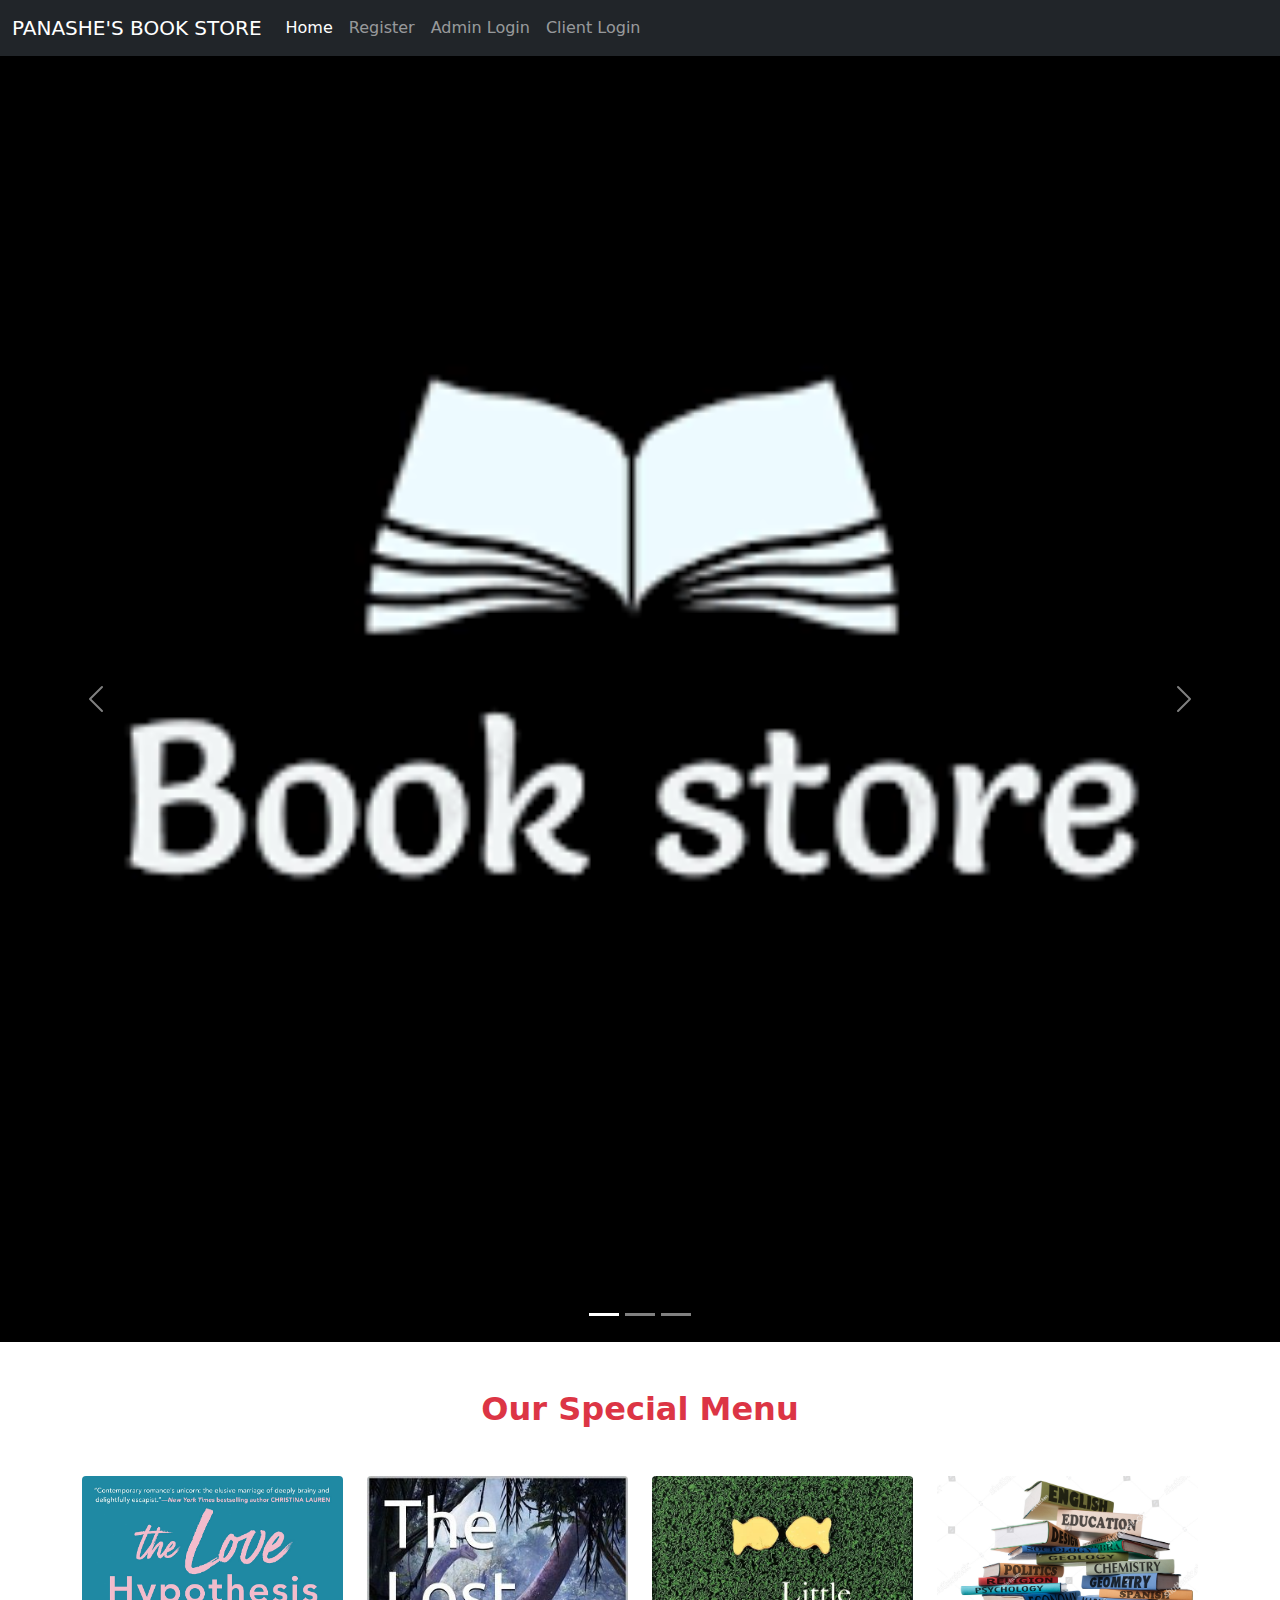
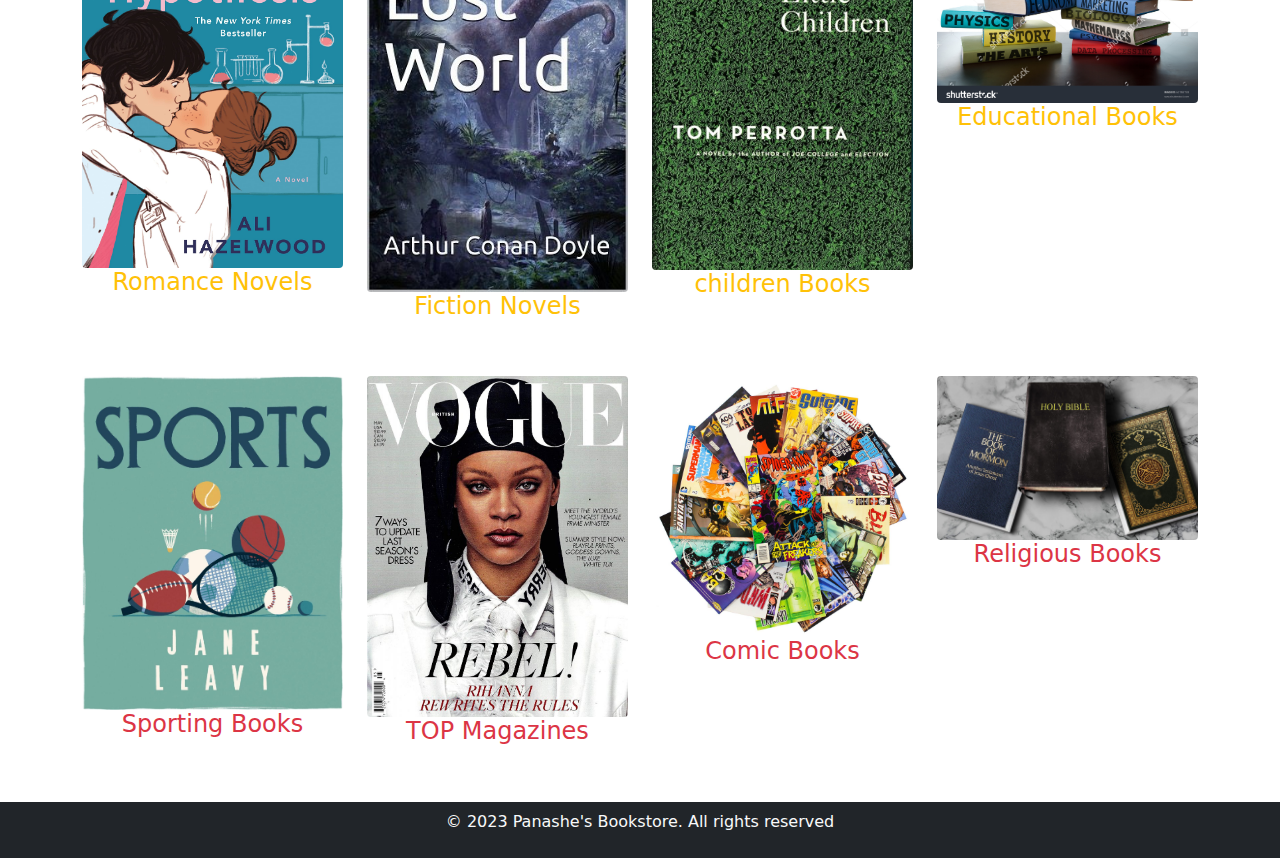
<file: book_shop/index.html>
<html>
    <link href="includes/bootstrap.min.css" type="text/css" rel="stylesheet">
    <script src="includes/bootstrap.min.js">
        </script>
        <script src="includes/jquery.js">  
        </script>

  <!--navigation-->
  <nav class="navbar navbar-expand-lg navbar-dark bg-dark">
    <div class="container-fluid">
      <a class="navbar-brand" href="#">PANASHE'S BOOK STORE</a>
      <button class="navbar-toggler" type="button" data-bs-toggle="collapse" data-bs-target="#navbarNavAltMarkup" aria-controls="navbarNavAltMarkup" aria-expanded="false" aria-label="Toggle navigation">
        <span class="navbar-toggler-icon"></span>
      </button>
      <div class="collapse navbar-collapse" id="navbarNavAltMarkup">
        <div class="navbar-nav">
          <a class="nav-link active" aria-current="page" href="#">Home</a>
          <a class="nav-link" href="backend/clientregistration.html">Register</a>
          <a class="nav-link" href="backend/adminlogin.html">Admin Login</a>
          <a class="nav-link" href="backend/clientlogin.html" tabindex="-1" aria-disabled="false">Client Login</a>
        </div>
      </div>
    </div>
  </nav>
  <!--end of navigation-->
  <!--carousel-->
  <div id="carouselExampleIndicators" class="carousel slide" data-bs-ride="carousel">
    <div class="carousel-indicators">
      <button type="button" data-bs-target="#carouselExampleIndicators" data-bs-slide-to="0" class="active" aria-current="true" aria-label="Slide 1"></button>
      <button type="button" data-bs-target="#carouselExampleIndicators" data-bs-slide-to="1" aria-label="Slide 2"></button>
      <button type="button" data-bs-target="#carouselExampleIndicators" data-bs-slide-to="2" aria-label="Slide 3"></button>
    </div>
    <div class="carousel-inner">
      <div class="carousel-item active">
        <img src="img/home_pic4.png" class="d-block w-100" alt="...">
      </div>
      <div class="carousel-item">
        <img src="img/home_pic2.jpg" class="d-block w-100" alt="...">
      </div>
      <div class="carousel-item">
        <img src="img/home_pic3.jpg" class="d-block w-100" alt="...">
      </div>
    </div>
    <button class="carousel-control-prev" type="button" data-bs-target="#carouselExampleIndicators" data-bs-slide="prev">
      <span class="carousel-control-prev-icon" aria-hidden="true"></span>
      <span class="visually-hidden">Previous</span>
    </button>
    <button class="carousel-control-next" type="button" data-bs-target="#carouselExampleIndicators" data-bs-slide="next">
      <span class="carousel-control-next-icon" aria-hidden="true"></span>
      <span class="visually-hidden">Next</span>
    </button>
  </div>
  <!--products and services-->
  <div class="container">
    <h2 class="text-center text-danger fw-bold mt-5 mb-5">Our Special Menu</h2>
    <div class="row">
        <div class="col-lg-3">
<img src="img/romance.jpg" class="rounded img-fluid">
<h4 class="text-warning text-center">Romance Novels</h4>
        </div><!--column end-->
        <div class="col-lg-3">
            <img src="img/Fiction.jfif" class="rounded img-fluid">
            <h4 class="text-warning text-center">Fiction Novels</h4>
        </div><!--column end-->
        <div class="col-lg-3">
            <img src="img/children.jpg" class="rounded img-fluid">
            <h4 class="text-warning text-center">children Books</h4>
        </div><!--column end-->
        <div class="col-lg-3">
            <img src="img/education.jpg" class="rounded img-fluid">
            <h4 class="text-warning text-center"> Educational Books</h4>
        </div><!--column end-->
    </div><!--endof row-->

    <div class="row mt-5 mb-5">
        <div class="col-lg-3">
<img src="img/sports.jpg" class="rounded img-fluid">
<h4 class="text-danger text-center">Sporting Books</h4>
        </div><!--column end-->
        <div class="col-lg-3">
            <img src="img/magazine.jpg" class="rounded img-fluid">
            <h4 class="text-danger text-center">TOP Magazines</h4>
        </div><!--column end-->
        <div class="col-lg-3">
            <img src="img/comic.jpg" class="rounded img-fluid">
            <h4 class="text-danger text-center">Comic Books</h4>
        </div><!--column end-->
        <div class="col-lg-3">
            <img src="img/religion.jpg" class="rounded img-fluid">
            <h4 class="text-danger text-center">Religious Books</h4>
        </div><!--column end-->
    </div><!--endof row-->
  </div><!--endof container-->
  <footer class="bg-dark p-2">
    <p class="text-center text-light">&copy; 2023 Panashe's Bookstore. All rights reserved</p>
  </footer>
    <script>
        $(document).ready(function(){
//lert("Hello World");
        });
    </script>
</html>
</file>
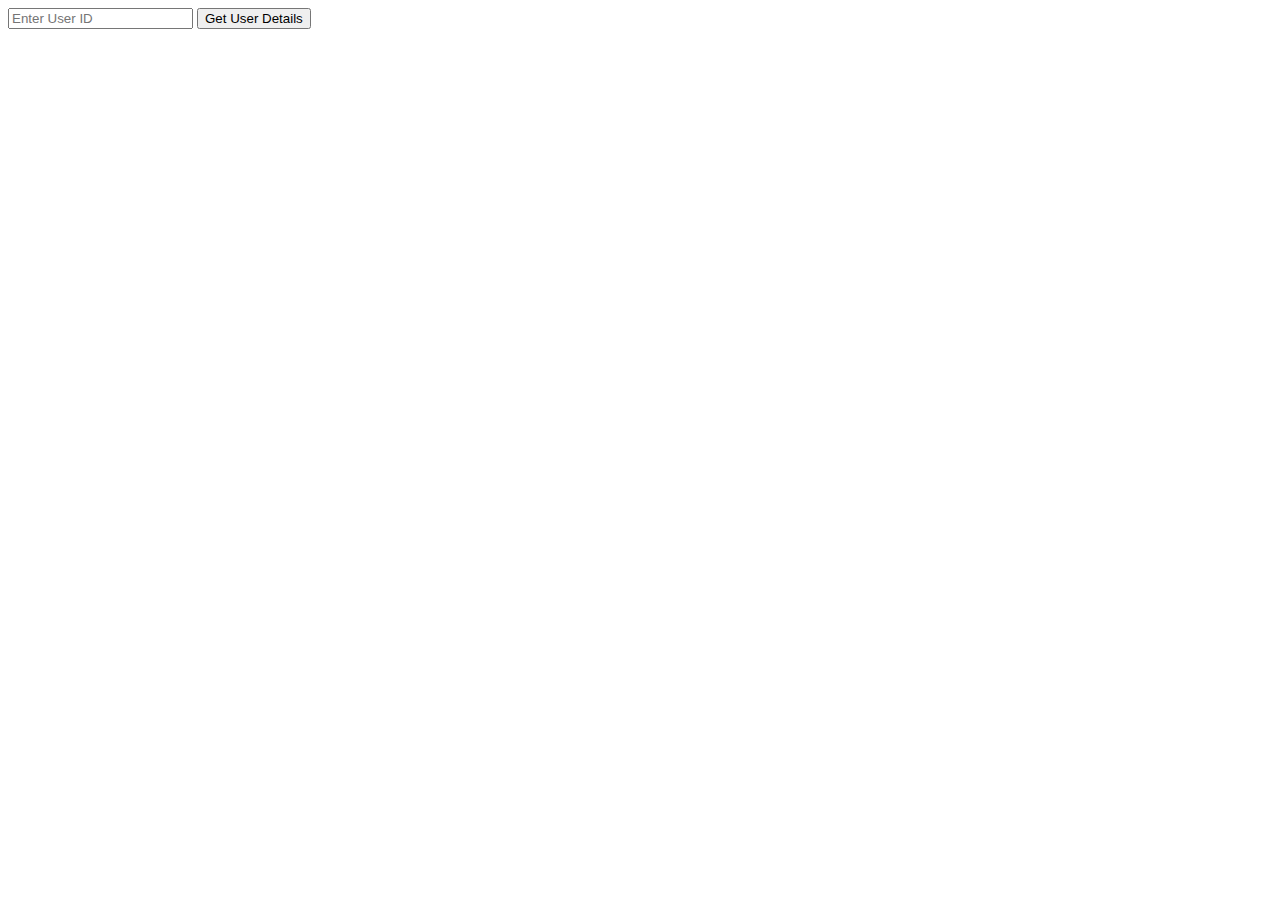
<file: XML project/index.html>
<!DOCTYPE html>
<html>
<head>
  <title>Get User Details</title>
</head>
<body>
  <input type="text" id="userID" placeholder="Enter User ID">
  <button onclick="getUserDetails()">Get User Details</button>
  <div id="userDetails"></div>

  <script>
    function getUserDetails() {
      const userID = document.getElementById('userID').value;

      // Create an AJAX request to fetch the XML file
      const xhr = new XMLHttpRequest();
      xhr.open('GET', 'users.xml');
      xhr.responseType = 'document';
      xhr.onload = function() {
        if (xhr.status === 200) {
          const xmlDoc = xhr.responseXML;
          const user = findUser(xmlDoc, userID);
          if (user) {
            displayUserDetails(user);
          } else {
            alert('User not found');
          }
        } else {
          alert('Error loading XML file');
        }
      };
      xhr.send();
    }

    function findUser(xmlDoc, userID) {
      const users = xmlDoc.getElementsByTagName('user');
      for (let i = 0; i < users.length; i++) {
        const user = users[i];
        if (user.getAttribute('id') === userID) {
          return user;
        }
      }
      return null;
    }

    function displayUserDetails(user) {
      const userDetails = document.getElementById('userDetails');
      userDetails.innerHTML = `
        <p>Name: ${user.getElementsByTagName('name')[0].textContent}</p>
        <p>Email: ${user.getElementsByTagName('email')[0].textContent}</p>
        <p>Age: ${user.getElementsByTagName('age')[0].textContent}</p>
      `;
    }
  </script>
</body>
</html>
</file>
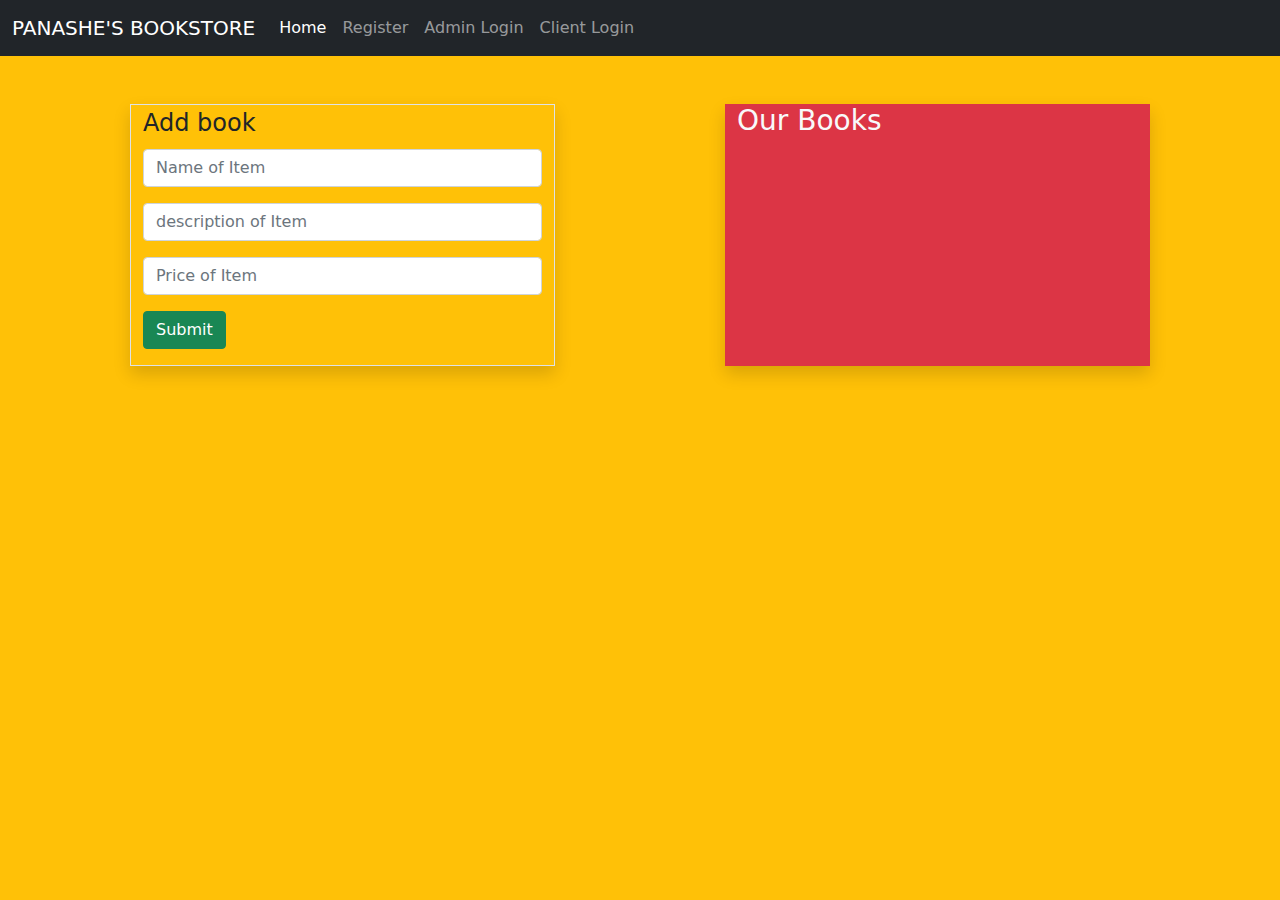
<file: book_shop/backend/admin.html>
<html>
    <link href="../includes/bootstrap.min.css" type="text/css" rel="stylesheet">
    <script src="../includes/bootstrap.min.js">
        </script>
        <script src="../includes/jquery.js">  
        </script>
<body class="bg-warning">
    <!--navigation-->
  <nav class="navbar navbar-expand-lg navbar-dark bg-dark">
    <div class="container-fluid">
      <a class="navbar-brand" href="#">PANASHE'S BOOKSTORE</a>
      <button class="navbar-toggler" type="button" data-bs-toggle="collapse" data-bs-target="#navbarNavAltMarkup" aria-controls="navbarNavAltMarkup" aria-expanded="false" aria-label="Toggle navigation">
        <span class="navbar-toggler-icon"></span>
      </button>
      <div class="collapse navbar-collapse" id="navbarNavAltMarkup">
        <div class="navbar-nav">
          <a class="nav-link active" aria-current="page" href="#">Home</a>
          <a class="nav-link" href="clientregistration.html">Register</a>
          <a class="nav-link" href="adminlogin.html">Admin Login</a>
          <a class="nav-link" href="clientlogin.html" tabindex="-1" aria-disabled="false">Client Login</a>
        </div>
      </div>
    </div>
  </nav>
  <!--end of navigation-->
<div class="container">
    <div class="row justify-content-between m-5">
        <div class="col-md-5 border shadow">
           <form>
          <legend>Add book</legend>
          <input 
          type="text"
          class="form-control mt-3 mb-3"
          placeholder="Name of Item"
          id="name"
          >
          <input 
          type="text"
          class="form-control mt-3 mb-3"
          placeholder="description of Item"
          id="description"
          >
          <input 
          type="number"
          class="form-control mt-3 mb-3"
          placeholder="Price of Item"
          id="price"
          >
          <button class="btn btn-success"id="add">Submit</button>
           </form>
        </div>
        <div class="col-md-5 shadow bg-danger">
            <h3 class="text-light fw-light">Our Books </h3>
            <div id="menu" class='p-3'>

            </div>
        </div>
    </div>
</div>
    <script>
        $(document).ready(function(){ 
          //utility variables
          let menu_items = [];
          let display_menu = JSON.parse(localStorage.getItem('menu_items'));
            //loop
          for(item of display_menu){
            $("#menu").append(`
            <hr>
            <div class='card inf-card p-2'>
              <p class='lead'> Name : ${item.name}</p>
              <p  class='lead'> Description : ${item.description}</p>
              <p class='lead'> Price : ${item.price}</p>
              </div>
            `);

          }
         $('#add').on('click',function(){


            event.preventDefault();//stop browser refreshing
            let name = $('#name').val();//inpu
             let description = $('#description').val(); 
             let price = $('#price').val(); 
            //send to db 
            let menu = {
              name:name,
              description:description,
              price:price
            };
            if(localStorage.getItem('menu_items')){
              menu_items = JSON.parse(localStorage.getItem('menu_items'));
              //append
              menu_items.push(menu);
              //to storage 
              localStorage.setItem('menu_items', JSON.stringify(menu_items));
                  
            }else{
              menu_items.push(menu);
              localStorage.setItem('menu_items', JSON.stringify(menu_items));
            }
            


//localStorage.setItem('menu_items', JSON.stringify(arr));

            //localStorage.setItem('item_name',name);
            //localStorage.setItem('item_description',description);
            //localStorage.setItem('item_price',price);
        
            
         });

        });
    </script>
</body>
  
</html>
</file>
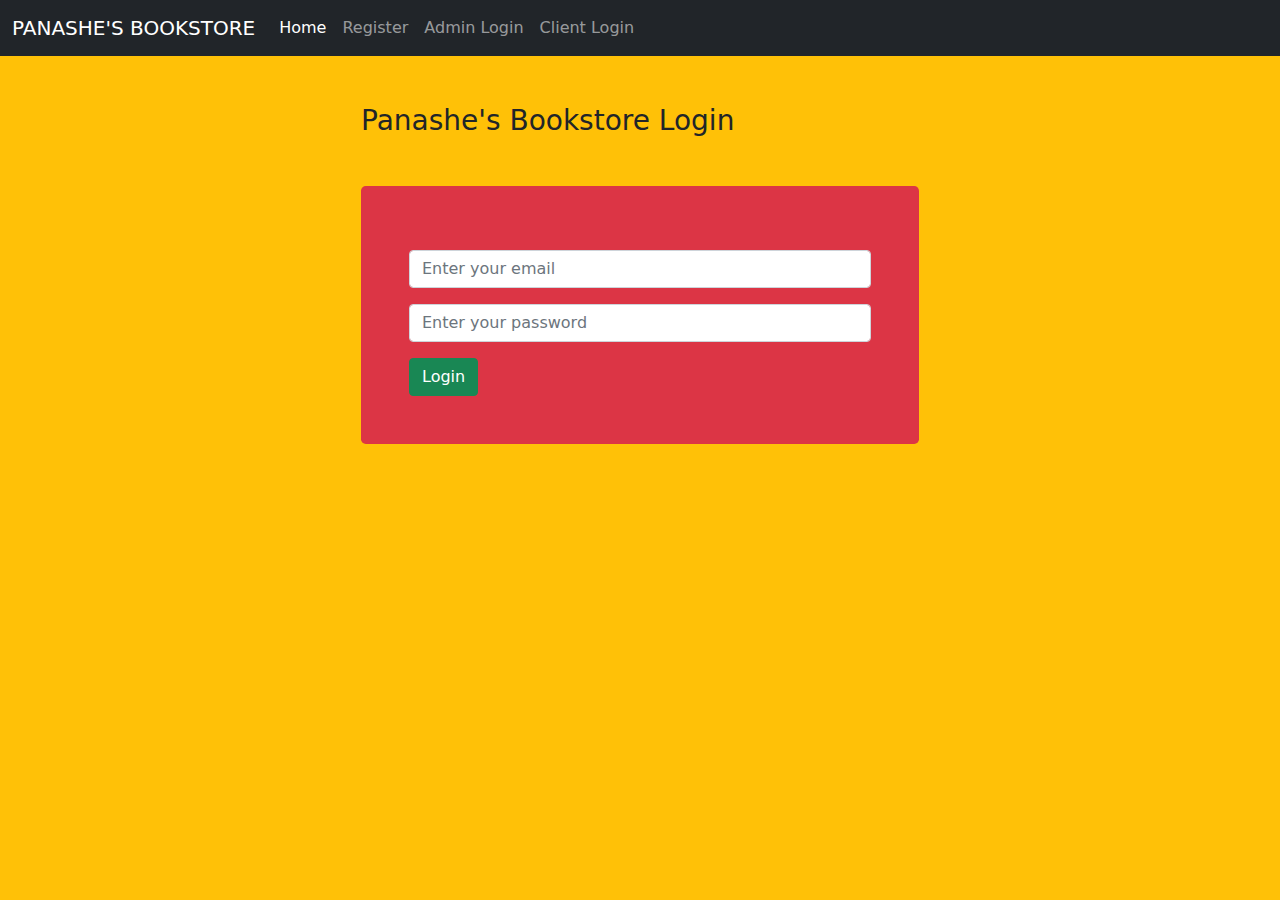
<file: book_shop/backend/adminlogin.html>
<html>
    <link href="../includes/bootstrap.min.css" type="text/css" rel="stylesheet">
    <script src="../includes/bootstrap.min.js">
        </script>
        <script src="../includes/jquery.js">  
        </script>
<body class="bg-warning">
  <!--navigation-->
  <nav class="navbar navbar-expand-lg navbar-dark bg-dark">
    <div class="container-fluid">
      <a class="navbar-brand" href="#">PANASHE'S BOOKSTORE</a>
      <button class="navbar-toggler" type="button" data-bs-toggle="collapse" data-bs-target="#navbarNavAltMarkup" aria-controls="navbarNavAltMarkup" aria-expanded="false" aria-label="Toggle navigation">
        <span class="navbar-toggler-icon"></span>
      </button>
      <div class="collapse navbar-collapse" id="navbarNavAltMarkup">
        <div class="navbar-nav">
          <a class="nav-link active" aria-current="page" href="#">Home</a>
          <a class="nav-link" href="clientregistration.html">Register</a>
          <a class="nav-link" href="adminlogin.html">Admin Login</a>
          <a class="nav-link" href="clientlogin.html" tabindex="-1" aria-disabled="false">Client Login</a>
        </div>
      </div>
    </div>
  </nav>
  <!--end of navigation-->
  <div class="container">
    <h3 class="pt-5 fw-light w-50 mx-auto">Panashe's Bookstore Login</h3>
    <form class="w-50 mx-auto mt-5 bg-danger p-5 rounded-3">
        <p class="text-white"id="feedback"></p>
        <input 
        class="form-control mt-3 mb-3" 
        type="email"
        placeholder="Enter your email"
        id="email"
        >
        <input 
        class="form-control mt-3 mb-3" 
        type="password"
        placeholder="Enter your password"
        id="password"
        >
        <button class="btn btn-success"id="client_login">Login</button>
    </form>
  </div>
    <script>
        $(document).ready(function(){
         $('#client_login').on('click',function(){
            event.preventDefault();//stop browser refreshing
            let password = $('#password').val();//inpu
             let email = $('#email').val(); 
            let storedEmail =  localStorage.getItem("admin_email",email);
             let storedPassword = localStorage.getItem("admin_password",password);
             if(storedEmail==email && storedPassword==password){
              $('#feedback').text(`Your login was successfull`);
              //next page 
              location.href = "admin.html";

             }
             else{
              $('#feedback').html(`<span class='text-light'>Your login was not successfull</span>`);
             }
            
         });

        });
    </script>
</body>
  
</html>
</file>
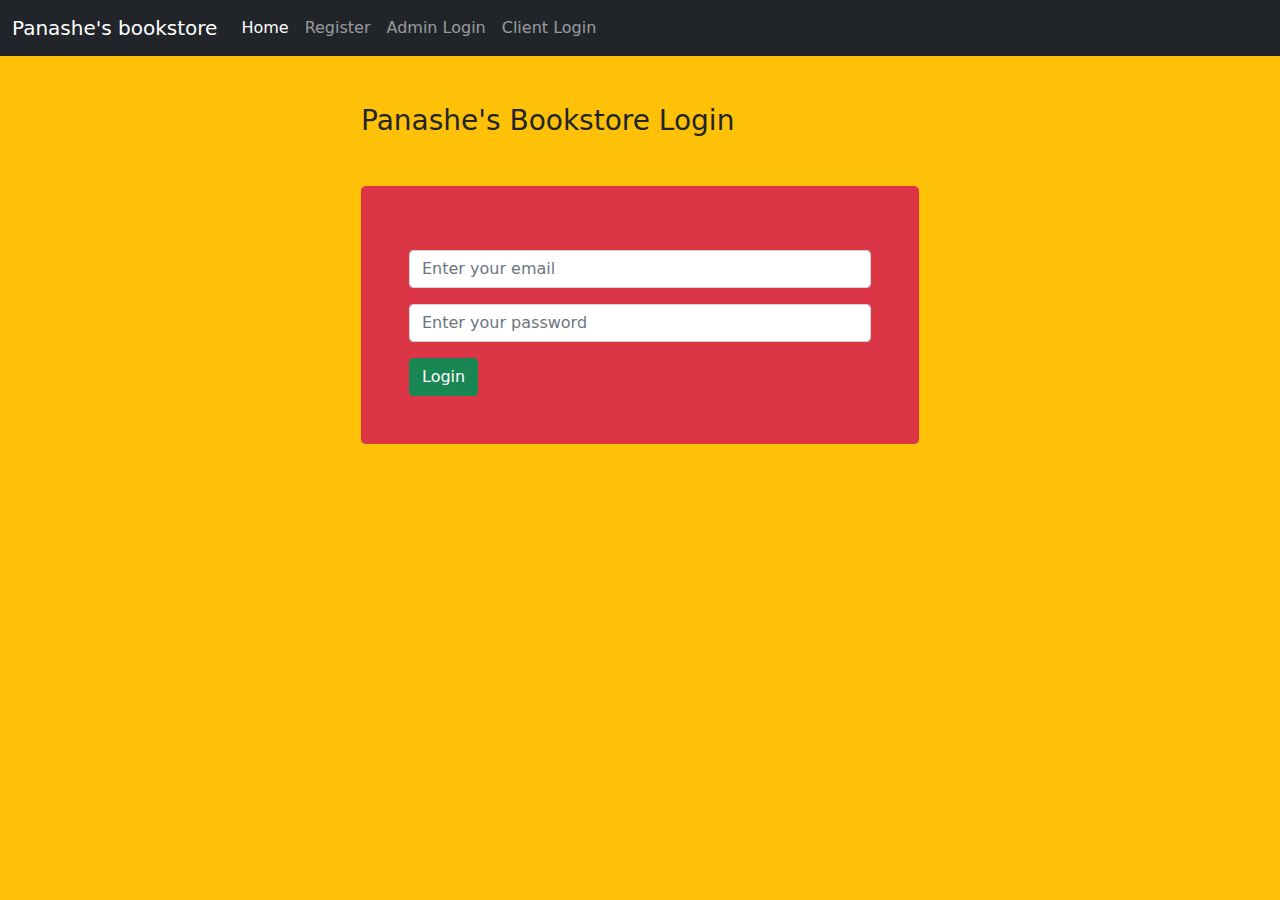
<file: book_shop/backend/clientlogin.html>
<html>
    <link href="../includes/bootstrap.min.css" type="text/css" rel="stylesheet">
    <script src="../includes/bootstrap.min.js">
        </script>
        <script src="../includes/jquery.js">  
        </script>
<body class="bg-warning">
  <!--navigation-->
  <nav class="navbar navbar-expand-lg navbar-dark bg-dark">
    <div class="container-fluid">
      <a class="navbar-brand" href="#">Panashe's bookstore</a>
      <button class="navbar-toggler" type="button" data-bs-toggle="collapse" data-bs-target="#navbarNavAltMarkup" aria-controls="navbarNavAltMarkup" aria-expanded="false" aria-label="Toggle navigation">
        <span class="navbar-toggler-icon"></span>
      </button>
      <div class="collapse navbar-collapse" id="navbarNavAltMarkup">
        <div class="navbar-nav">
          <a class="nav-link active" aria-current="page" href="#">Home</a>
          <a class="nav-link" href="clientregistration.html">Register</a>
          <a class="nav-link" href="adminlogin.html">Admin Login</a>
          <a class="nav-link" href="clientlogin.html" tabindex="-1" aria-disabled="false">Client Login</a>
        </div>
      </div>
    </div>
  </nav>
  <!--end of navigation-->
  <div class="container">
    <h3 class="pt-5 fw-light w-50 mx-auto">Panashe's Bookstore Login</h3>
    <form class="w-50 mx-auto mt-5 bg-danger p-5 rounded-3">
        <p class="text-white"id="feedback"></p>
        <input 
        class="form-control mt-3 mb-3" 
        type="email"
        placeholder="Enter your email"
        id="email"
        >
        <input 
        class="form-control mt-3 mb-3" 
        type="password"
        placeholder="Enter your password"
        id="password"
        >
        <button class="btn btn-success"id="client_login">Login</button>
    </form>
  </div>
    <script>
        $(document).ready(function(){
         $('#client_login').on('click',function(){
            event.preventDefault();//stop browser refreshing
            let password = $('#password').val();//inpu
             let email = $('#email').val(); 
            let storedEmail =  localStorage.getItem("client_email",email);
             let storedPassword = localStorage.getItem("client_password",password);
             if(storedEmail==email && storedPassword==password){
              $('#feedback').text(`Your login was successfull`);
              //next page 
              location.href = "dashboard.html";

             }
             else{
              $('#feedback').html(`<span class='text-light'>Your login was not successfull</span>`);
             }
            
         });

        });
    </script>
</body>
  
</html>
</file>
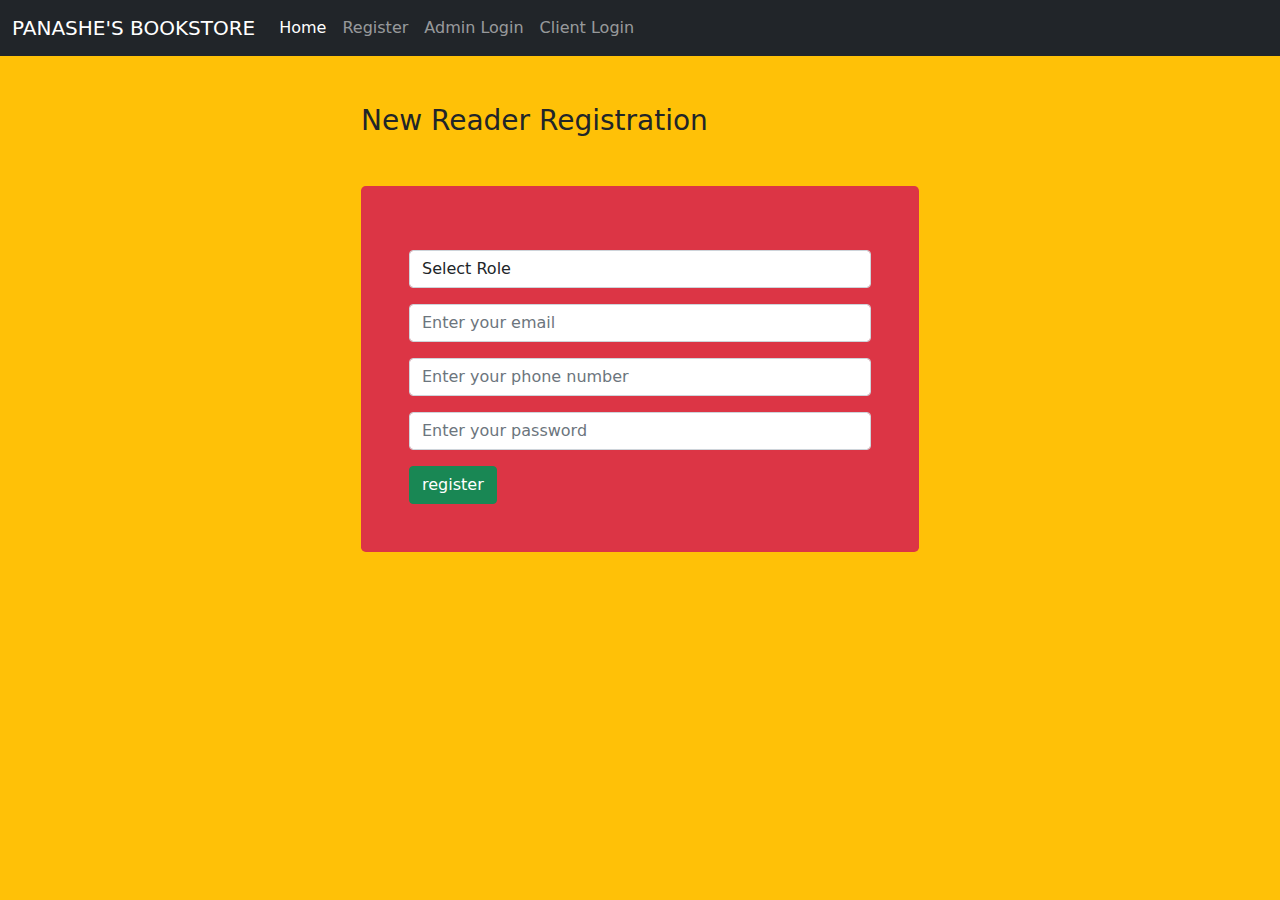
<file: book_shop/backend/clientregistration.html>
<html>
    <link href="../includes/bootstrap.min.css" type="text/css" rel="stylesheet">
    <script src="../includes/bootstrap.min.js">
        </script>
        <script src="../includes/jquery.js">  
        </script>
<body class="bg-warning">
     <!--navigation-->
  <nav class="navbar navbar-expand-lg navbar-dark bg-dark">
    <div class="container-fluid">
      <a class="navbar-brand" href="#">PANASHE'S BOOKSTORE</a>
      <button class="navbar-toggler" type="button" data-bs-toggle="collapse" data-bs-target="#navbarNavAltMarkup" aria-controls="navbarNavAltMarkup" aria-expanded="false" aria-label="Toggle navigation">
        <span class="navbar-toggler-icon"></span>
      </button>
      <div class="collapse navbar-collapse" id="navbarNavAltMarkup">
        <div class="navbar-nav">
          <a class="nav-link active" aria-current="page" href="#">Home</a>
          <a class="nav-link" href="clientregistration.html">Register</a>
          <a class="nav-link" href="adminlogin.html">Admin Login</a>
          <a class="nav-link" href="clientlogin.html" tabindex="-1" aria-disabled="false">Client Login</a>
        </div>
      </div>
    </div>
  </nav>
  <!--end of navigation-->
  <div class="container">
    <h3 class="pt-5 fw-light w-50 mx-auto">New Reader Registration</h3>
    <form class="w-50 mx-auto mt-5 bg-danger p-5 rounded-3">
        <p class="text-white"id="feedback"></p>
        <select class="form-control" id="role">
            <option value="client">Select Role</option>
            <option value="admin">Admin</option>
            <option value="client">Client</option>
        </select>
        <input 
        class="form-control mt-3 mb-3" 
        type="email"
        placeholder="Enter your email"
        id="email"
        >
        <input 
        class="form-control mt-3 mb-3" 
        type="number"
        placeholder="Enter your phone number"
        id="phonenumber"
        >
        
        <input 
        class="form-control mt-3 mb-3" 
        type="password"
        placeholder="Enter your password"
        id="password"
        >
        
        <button class="btn btn-success"id="client_register">register</button>
    </form>
  </div>
    <script>
        $(document).ready(function(){
          
         $('#client_register').on('click',function(){
            event.preventDefault();//stop browser refreshing
            let password = $('#password').val();//inpu
             let email = $('#email').val(); 
             let role = $("#role").val();
             let phone_number = $('#phonenumber').val();
             //store into localstorage
             if(role=="admin"){
               localStorage.setItem("admin_email",email);
               localStorage.setItem("admin_password",password);
               localStorage.setItem('admin_phonenumber',phone_number); 
             }else{
                localStorage.setItem("client_email",email);
                localStorage.setItem("client_password",password);
                localStorage.setItem('client_phonenumber',phone_number);
             }
             
             //
            // alert(localStorage.getItem("email"));

             // $('#feedback').text(`Your password is ${password} and email is ${email}`);
         });

        });
    </script>
</body>
  
</html>
</file>
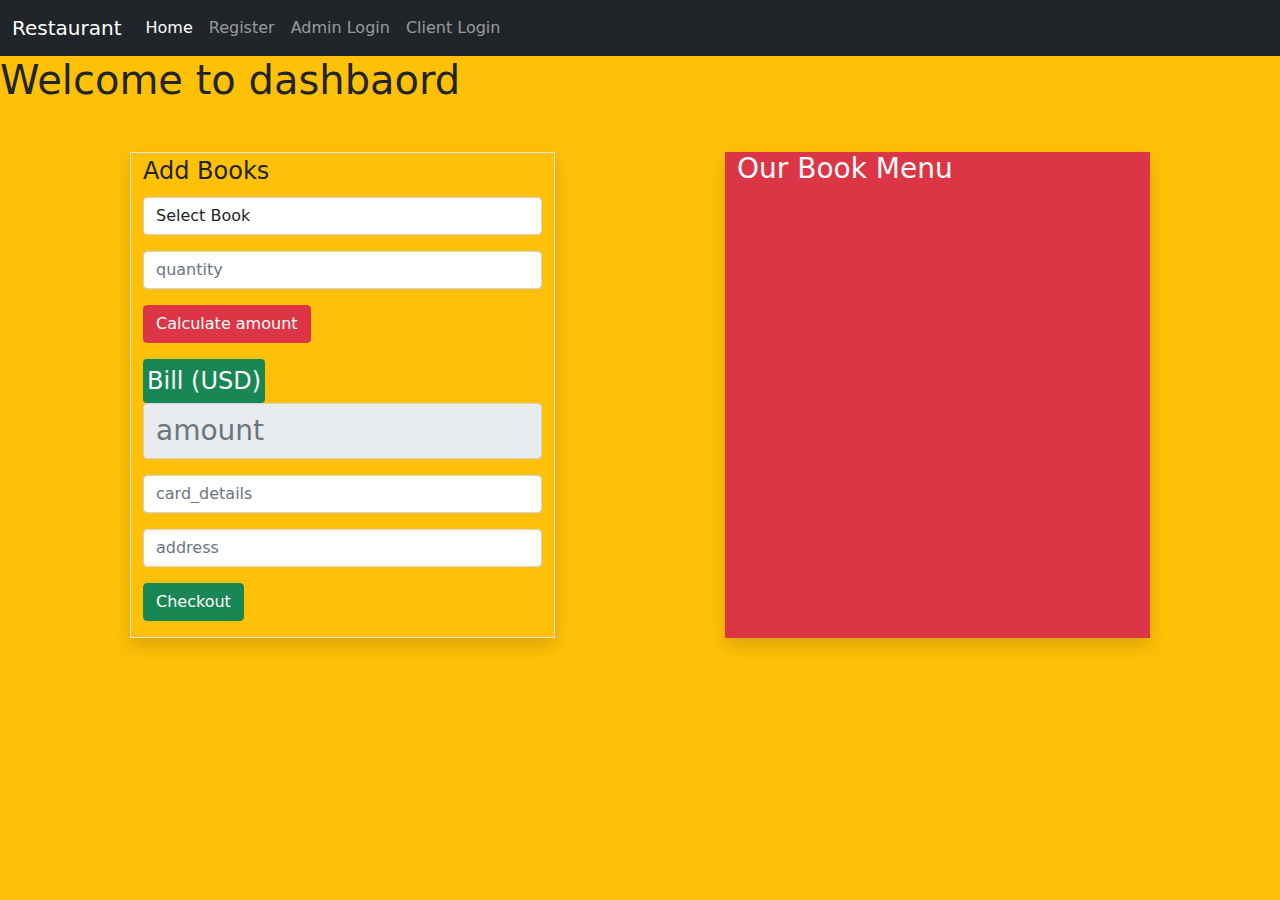
<file: book_shop/backend/dashboard.html>
<html>
    <link href="../includes/bootstrap.min.css" type="text/css" rel="stylesheet">
    <script src="../includes/bootstrap.min.js">
        </script>
        <script src="../includes/jquery.js">  
        </script>
<body class="bg-warning">
    <!--navigation-->
  <nav class="navbar navbar-expand-lg navbar-dark bg-dark">
    <div class="container-fluid">
      <a class="navbar-brand" href="#">Restaurant</a>
      <button class="navbar-toggler" type="button" data-bs-toggle="collapse" data-bs-target="#navbarNavAltMarkup" aria-controls="navbarNavAltMarkup" aria-expanded="false" aria-label="Toggle navigation">
        <span class="navbar-toggler-icon"></span>
      </button>
      <div class="collapse navbar-collapse" id="navbarNavAltMarkup">
        <div class="navbar-nav">
          <a class="nav-link active" aria-current="page" href="#">Home</a>
          <a class="nav-link" href="clientregistration.html">Register</a>
          <a class="nav-link" href="adminlogin.html">Admin Login</a>
          <a class="nav-link" href="clientlogin.html" tabindex="-1" aria-disabled="false">Client Login</a>
        </div>
      </div>
    </div>
  </nav>
  <!--end of navigation-->
<h1> Welcome to dashbaord</h1>
  <!--end of navigation-->
  <div class="container">
    <div class="row justify-content-between m-5">
        <div class="col-md-5 border shadow">
           <form>
          <legend>Add Books</legend>
         <select name="product" class="form-control mt-3 mb-3"id="product">
          <option>Select Book</option>
         
        </select>
          <input 
          type="number"
          class="form-control mt-3 mb-3"
          placeholder="quantity"
          id="quantity"
          >

          <button class="btn btn-danger"id="calc_amount">Calculate amount</button>
          <div id="second_form">
            <label class="fs-4 p-1 bg-success text-light mt-3 rounded">Bill (USD)</label>
          <input 
          type="text"
          class="form-control mb-3 disabled bg-outline-danger fs-3"
          disabled
          placeholder="amount"
          id="amount"
          >
          <input 
          type="number"
          class="form-control mt-3 mb-3"
          placeholder="card_details"
          id="card_details"
          >
          <input 
          type="address"
          class="form-control mt-3 mb-3"
          placeholder="address"
          id="address"
          >
        </div><!--endof second form-->
          <button class="btn btn-success"id="checkout">Checkout</button>
           </form>
        </div>
        <div class="col-md-5 shadow bg-danger">
            <h3 class="text-light fw-light">Our Book Menu </h3>
            <div id="menu" class='p-3'>

            </div>
        </div>
    </div>
</div>
    <script>
         $(document).ready(function(){ 

          //load menu 
           //utility variables
           let menu_items = [];
          let display_menu = JSON.parse(localStorage.getItem('menu_items'));
            //loop
          for(item of display_menu){
            $("#menu").append(`
            <hr>
            <div class='card inf-card p-2'>
              <p class='lead'> Name : ${item.name}</p>
              <p  class='lead'> Description : ${item.description}</p>
              <p class='lead'> Price : ${item.price}</p>
              </div>
            `);

          }
          //utilities 
          let transactions = [];
        $("#second_form").hide();
        $("#calc_amount").on('click',function(){
          event.preventDefault();
          let item_name = $("#product").val();
          let quantity = $("#quantity").val();
          let unit_price = 0;
          let display_menu = JSON.parse(localStorage.getItem('menu_items'));
            //loop
          for(item of display_menu){
            if(item.name==item_name){
              unit_price = item.price;
            }//if
          }//for
           let amount = unit_price * quantity;
          $("#amount").val(`${amount}`);
          $("#second_form").show(3000);
        })//endof calc amount

           menu_items = [];
          display_menu = JSON.parse(localStorage.getItem('menu_items'));
            //loop
          for(item of display_menu){
            $("#product").append(`
              <option>${item.name}</option>
            `);

          } 
          $('#checkout').on('click',function(){
            event.preventDefault(); 
            //collect transaction data 
            //product
            let product = $("#product").val();
            //quantity
            let quantity = $("#quantity").val();
            //amount
            let amount = $("#amount").val();
            //card_details
            let card_details = $("#card_details").val();
            //address
            let address = $("#address").val();
            //push to object
           let transaction = {
                 product:product,
                 quantity:quantity,
                 amount:amount,
                 card_details:card_details,
                 address:address

            } 

            confirm("Are you sure  you want to make the transfer ?");
            //
            //localstorage 
            if(localStorage.getItem('transactions')){
              transactions = JSON.parse(localStorage.getItem('transactions'));
              //append object to array
              transactions.push(transaction);
              //to storage 
              localStorage.setItem('transactions', JSON.stringify(transactions));
                  
            }else{
            transactions.push(transaction);
              localStorage.setItem('transactions', JSON.stringify(transactions));
            }
          });//endof checkout


         $('#add').on('click',function(){


            event.preventDefault();//stop browser refreshing
            let name = $('#name').val();//inpu
             let description = $('#description').val(); 
             let price = $('#price').val(); 
            //send to db 
            let menu = {
              name:name,
              description:description,
              price:price
            };
            if(localStorage.getItem('menu_items')){
              menu_items = JSON.parse(localStorage.getItem('menu_items'));
              //append
              menu_items.push(menu);
              //to storage 
              localStorage.setItem('menu_items', JSON.stringify(menu_items));
                  
            }else{
              menu_items.push(menu);
              localStorage.setItem('menu_items', JSON.stringify(menu_items));
            }
            


//localStorage.setItem('menu_items', JSON.stringify(arr));

            //localStorage.setItem('item_name',name);
            //localStorage.setItem('item_description',description);
            //localStorage.setItem('item_price',price);
        
            
         });

        });
    </script>
</body>
  
</html>
</file>
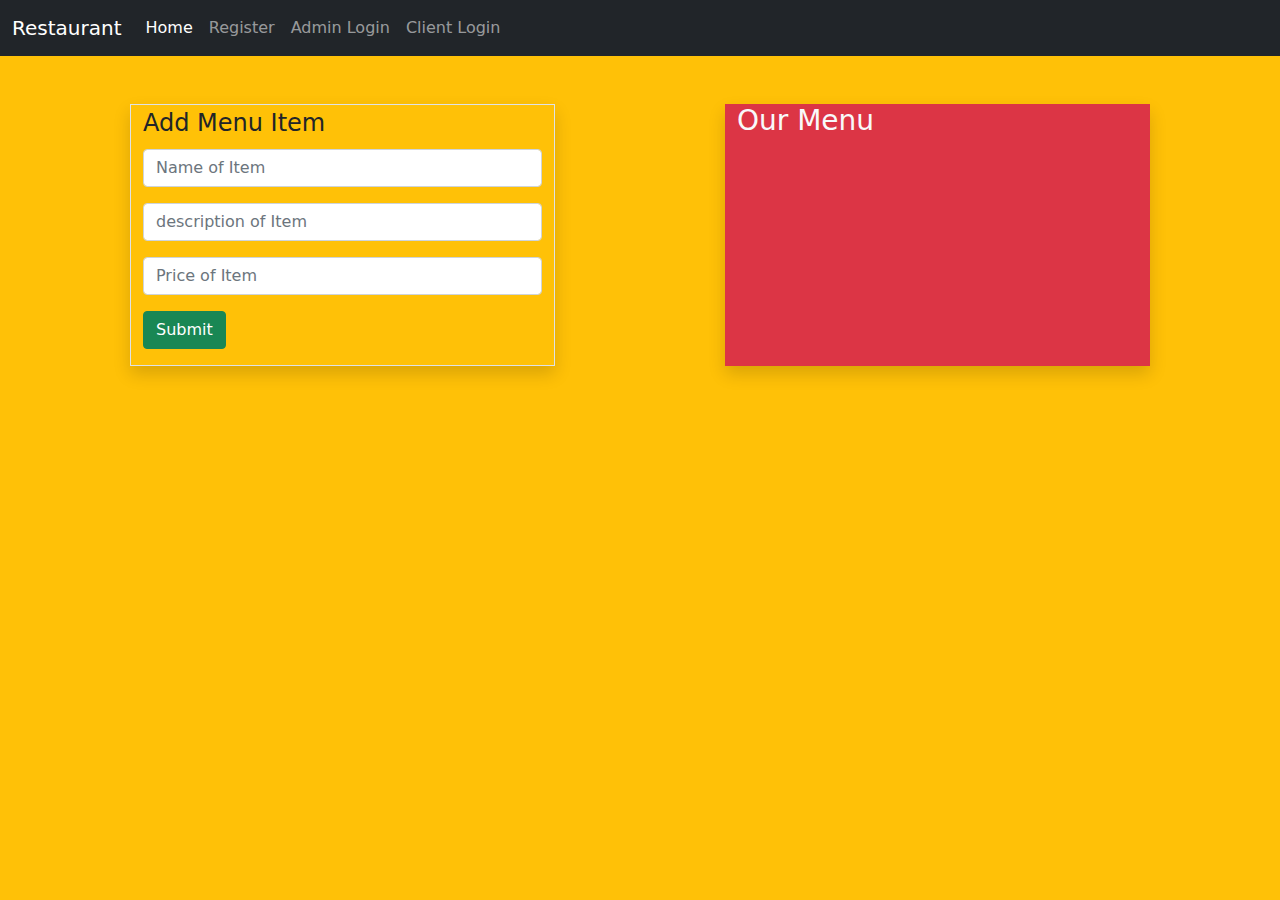
<file: restaurant/backend/admin.html>
<html>
    <link href="../includes/bootstrap.min.css" type="text/css" rel="stylesheet">
    <script src="../includes/bootstrap.min.js">
        </script>
        <script src="../includes/jquery.js">  
        </script>
<body class="bg-warning">
    <!--navigation-->
  <nav class="navbar navbar-expand-lg navbar-dark bg-dark">
    <div class="container-fluid">
      <a class="navbar-brand" href="#">Restaurant</a>
      <button class="navbar-toggler" type="button" data-bs-toggle="collapse" data-bs-target="#navbarNavAltMarkup" aria-controls="navbarNavAltMarkup" aria-expanded="false" aria-label="Toggle navigation">
        <span class="navbar-toggler-icon"></span>
      </button>
      <div class="collapse navbar-collapse" id="navbarNavAltMarkup">
        <div class="navbar-nav">
          <a class="nav-link active" aria-current="page" href="#">Home</a>
          <a class="nav-link" href="clientregistration.html">Register</a>
          <a class="nav-link" href="adminlogin.html">Admin Login</a>
          <a class="nav-link" href="clientlogin.html" tabindex="-1" aria-disabled="false">Client Login</a>
        </div>
      </div>
    </div>
  </nav>
  <!--end of navigation-->
<div class="container">
    <div class="row justify-content-between m-5">
        <div class="col-md-5 border shadow">
           <form>
          <legend>Add Menu Item</legend>
          <input 
          type="text"
          class="form-control mt-3 mb-3"
          placeholder="Name of Item"
          id="name"
          >
          <input 
          type="text"
          class="form-control mt-3 mb-3"
          placeholder="description of Item"
          id="description"
          >
          <input 
          type="number"
          class="form-control mt-3 mb-3"
          placeholder="Price of Item"
          id="price"
          >
          <button class="btn btn-success"id="add">Submit</button>
           </form>
        </div>
        <div class="col-md-5 shadow bg-danger">
            <h3 class="text-light fw-light">Our Menu </h3>
            <div id="menu" class='p-3'>

            </div>
        </div>
    </div>
</div>
    <script>
        $(document).ready(function(){ 
          //utility variables
          let menu_items = [];
          let display_menu = JSON.parse(localStorage.getItem('menu_items'));
            //loop
          for(item of display_menu){
            $("#menu").append(`
            <hr>
            <div class='card inf-card p-2'>
              <p class='lead'> Name : ${item.name}</p>
              <p  class='lead'> Description : ${item.description}</p>
              <p class='lead'> Price : ${item.price}</p>
              </div>
            `);

          }
         $('#add').on('click',function(){


            event.preventDefault();//stop browser refreshing
            let name = $('#name').val();//inpu
             let description = $('#description').val(); 
             let price = $('#price').val(); 
            //send to db 
            let menu = {
              name:name,
              description:description,
              price:price
            };
            if(localStorage.getItem('menu_items')){
              menu_items = JSON.parse(localStorage.getItem('menu_items'));
              //append
              menu_items.push(menu);
              //to storage 
              localStorage.setItem('menu_items', JSON.stringify(menu_items));
                  
            }else{
              menu_items.push(menu);
              localStorage.setItem('menu_items', JSON.stringify(menu_items));
            }
            


//localStorage.setItem('menu_items', JSON.stringify(arr));

            //localStorage.setItem('item_name',name);
            //localStorage.setItem('item_description',description);
            //localStorage.setItem('item_price',price);
        
            
         });

        });
    </script>
</body>
  
</html>
</file>
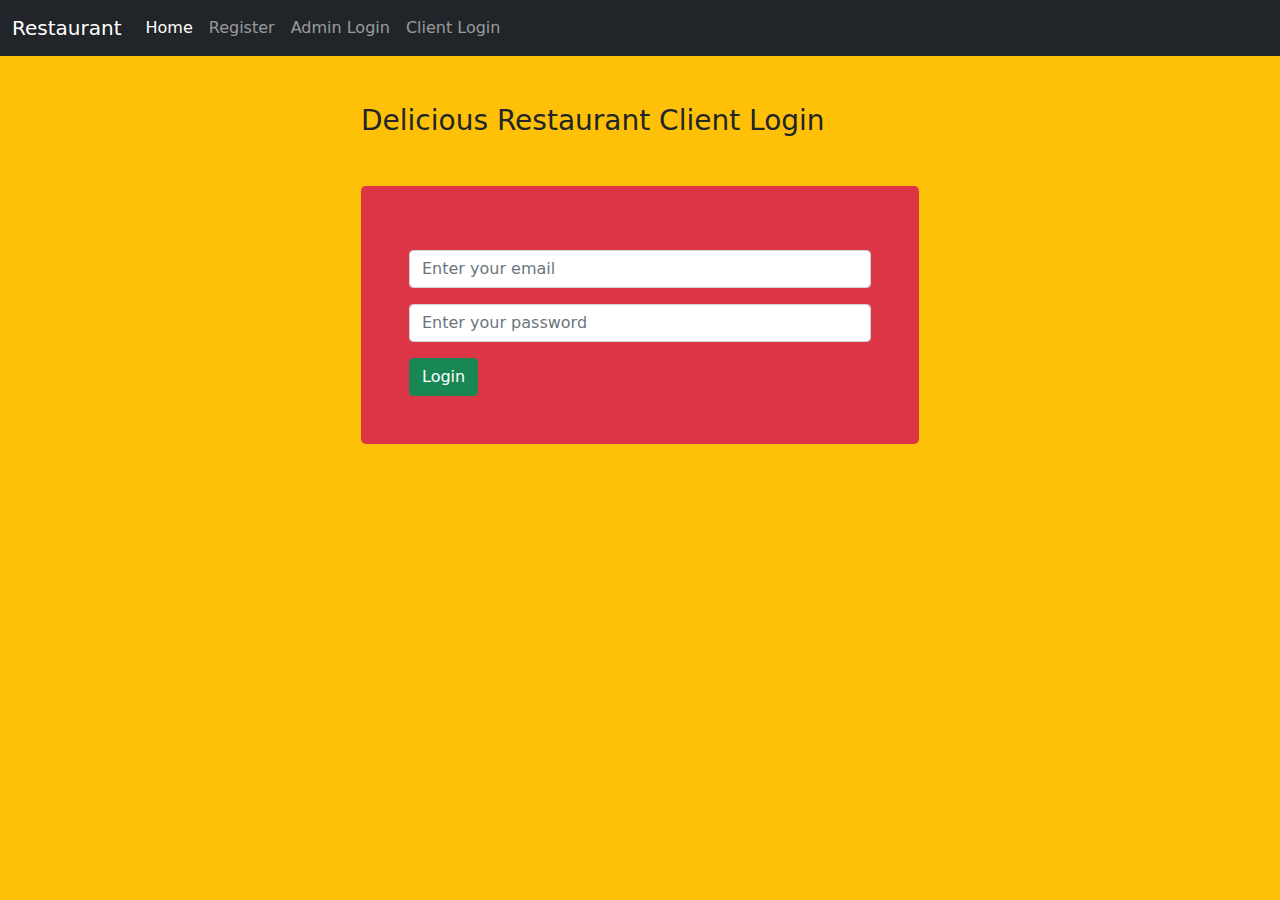
<file: restaurant/backend/adminlogin.html>
<html>
    <link href="../includes/bootstrap.min.css" type="text/css" rel="stylesheet">
    <script src="../includes/bootstrap.min.js">
        </script>
        <script src="../includes/jquery.js">  
        </script>
<body class="bg-warning">
  <!--navigation-->
  <nav class="navbar navbar-expand-lg navbar-dark bg-dark">
    <div class="container-fluid">
      <a class="navbar-brand" href="#">Restaurant</a>
      <button class="navbar-toggler" type="button" data-bs-toggle="collapse" data-bs-target="#navbarNavAltMarkup" aria-controls="navbarNavAltMarkup" aria-expanded="false" aria-label="Toggle navigation">
        <span class="navbar-toggler-icon"></span>
      </button>
      <div class="collapse navbar-collapse" id="navbarNavAltMarkup">
        <div class="navbar-nav">
          <a class="nav-link active" aria-current="page" href="#">Home</a>
          <a class="nav-link" href="clientregistration.html">Register</a>
          <a class="nav-link" href="adminlogin.html">Admin Login</a>
          <a class="nav-link" href="clientlogin.html" tabindex="-1" aria-disabled="false">Client Login</a>
        </div>
      </div>
    </div>
  </nav>
  <!--end of navigation-->
  <div class="container">
    <h3 class="pt-5 fw-light w-50 mx-auto">Delicious Restaurant Client Login</h3>
    <form class="w-50 mx-auto mt-5 bg-danger p-5 rounded-3">
        <p class="text-white"id="feedback"></p>
        <input 
        class="form-control mt-3 mb-3" 
        type="email"
        placeholder="Enter your email"
        id="email"
        >
        <input 
        class="form-control mt-3 mb-3" 
        type="password"
        placeholder="Enter your password"
        id="password"
        >
        <button class="btn btn-success"id="client_login">Login</button>
    </form>
  </div>
    <script>
        $(document).ready(function(){
         $('#client_login').on('click',function(){
            event.preventDefault();//stop browser refreshing
            let password = $('#password').val();//inpu
             let email = $('#email').val(); 
            let storedEmail =  localStorage.getItem("admin_email",email);
             let storedPassword = localStorage.getItem("admin_password",password);
             if(storedEmail==email && storedPassword==password){
              $('#feedback').text(`Your login was successfull`);
              //next page 
              location.href = "admin.html";

             }
             else{
              $('#feedback').html(`<span class='text-light'>Your login was not successfull</span>`);
             }
            
         });

        });
    </script>
</body>
  
</html>
</file>
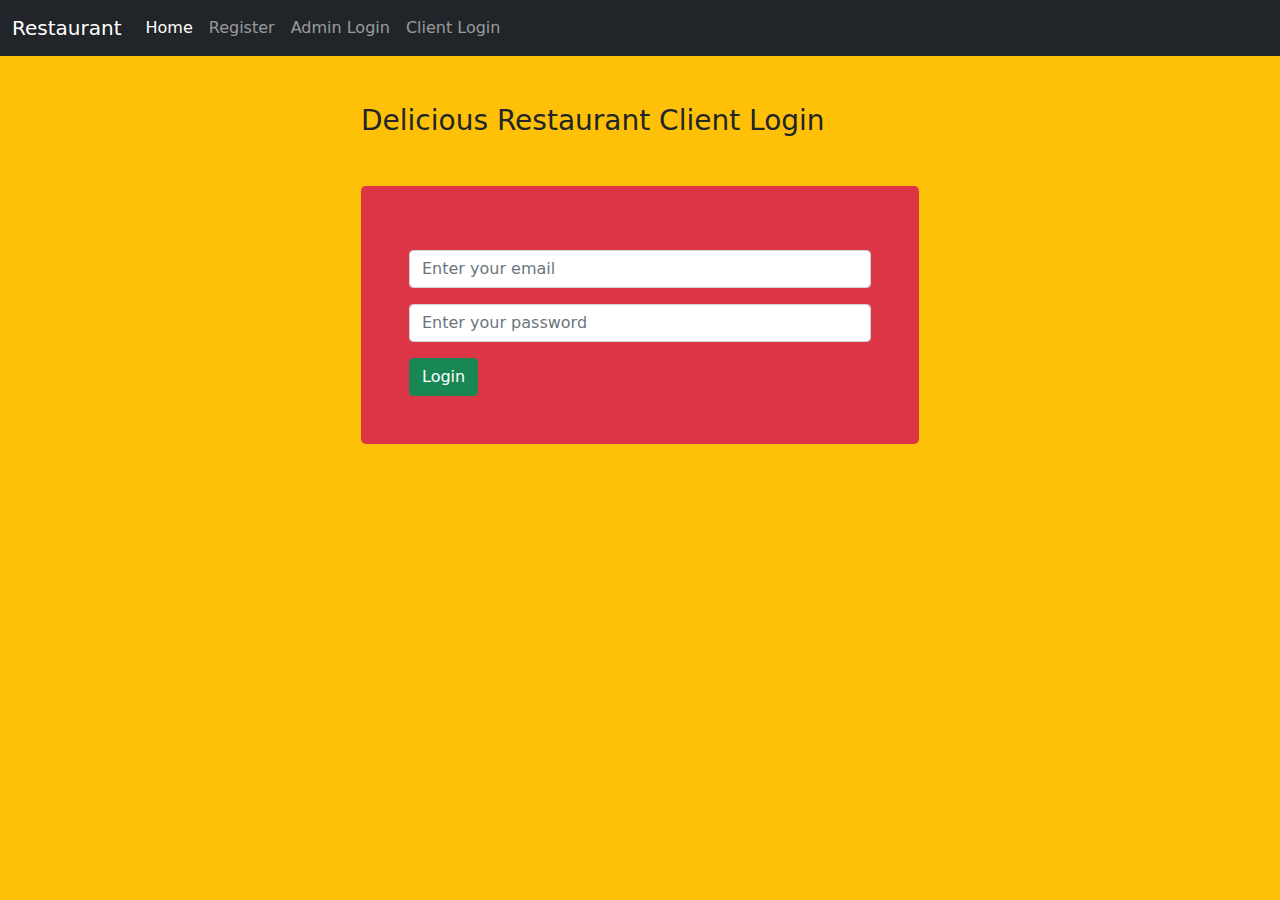
<file: restaurant/backend/clientlogin.html>
<html>
    <link href="../includes/bootstrap.min.css" type="text/css" rel="stylesheet">
    <script src="../includes/bootstrap.min.js">
        </script>
        <script src="../includes/jquery.js">  
        </script>
<body class="bg-warning">
  <!--navigation-->
  <nav class="navbar navbar-expand-lg navbar-dark bg-dark">
    <div class="container-fluid">
      <a class="navbar-brand" href="#">Restaurant</a>
      <button class="navbar-toggler" type="button" data-bs-toggle="collapse" data-bs-target="#navbarNavAltMarkup" aria-controls="navbarNavAltMarkup" aria-expanded="false" aria-label="Toggle navigation">
        <span class="navbar-toggler-icon"></span>
      </button>
      <div class="collapse navbar-collapse" id="navbarNavAltMarkup">
        <div class="navbar-nav">
          <a class="nav-link active" aria-current="page" href="#">Home</a>
          <a class="nav-link" href="clientregistration.html">Register</a>
          <a class="nav-link" href="adminlogin.html">Admin Login</a>
          <a class="nav-link" href="clientlogin.html" tabindex="-1" aria-disabled="false">Client Login</a>
        </div>
      </div>
    </div>
  </nav>
  <!--end of navigation-->
  <div class="container">
    <h3 class="pt-5 fw-light w-50 mx-auto">Delicious Restaurant Client Login</h3>
    <form class="w-50 mx-auto mt-5 bg-danger p-5 rounded-3">
        <p class="text-white"id="feedback"></p>
        <input 
        class="form-control mt-3 mb-3" 
        type="email"
        placeholder="Enter your email"
        id="email"
        >
        <input 
        class="form-control mt-3 mb-3" 
        type="password"
        placeholder="Enter your password"
        id="password"
        >
        <button class="btn btn-success"id="client_login">Login</button>
    </form>
  </div>
    <script>
        $(document).ready(function(){
         $('#client_login').on('click',function(){
            event.preventDefault();//stop browser refreshing
            let password = $('#password').val();//inpu
             let email = $('#email').val(); 
            let storedEmail =  localStorage.getItem("client_email",email);
             let storedPassword = localStorage.getItem("client_password",password);
             if(storedEmail==email && storedPassword==password){
              $('#feedback').text(`Your login was successfull`);
              //next page 
              location.href = "dashboard.html";

             }
             else{
              $('#feedback').html(`<span class='text-light'>Your login was not successfull</span>`);
             }
            
         });

        });
    </script>
</body>
  
</html>
</file>
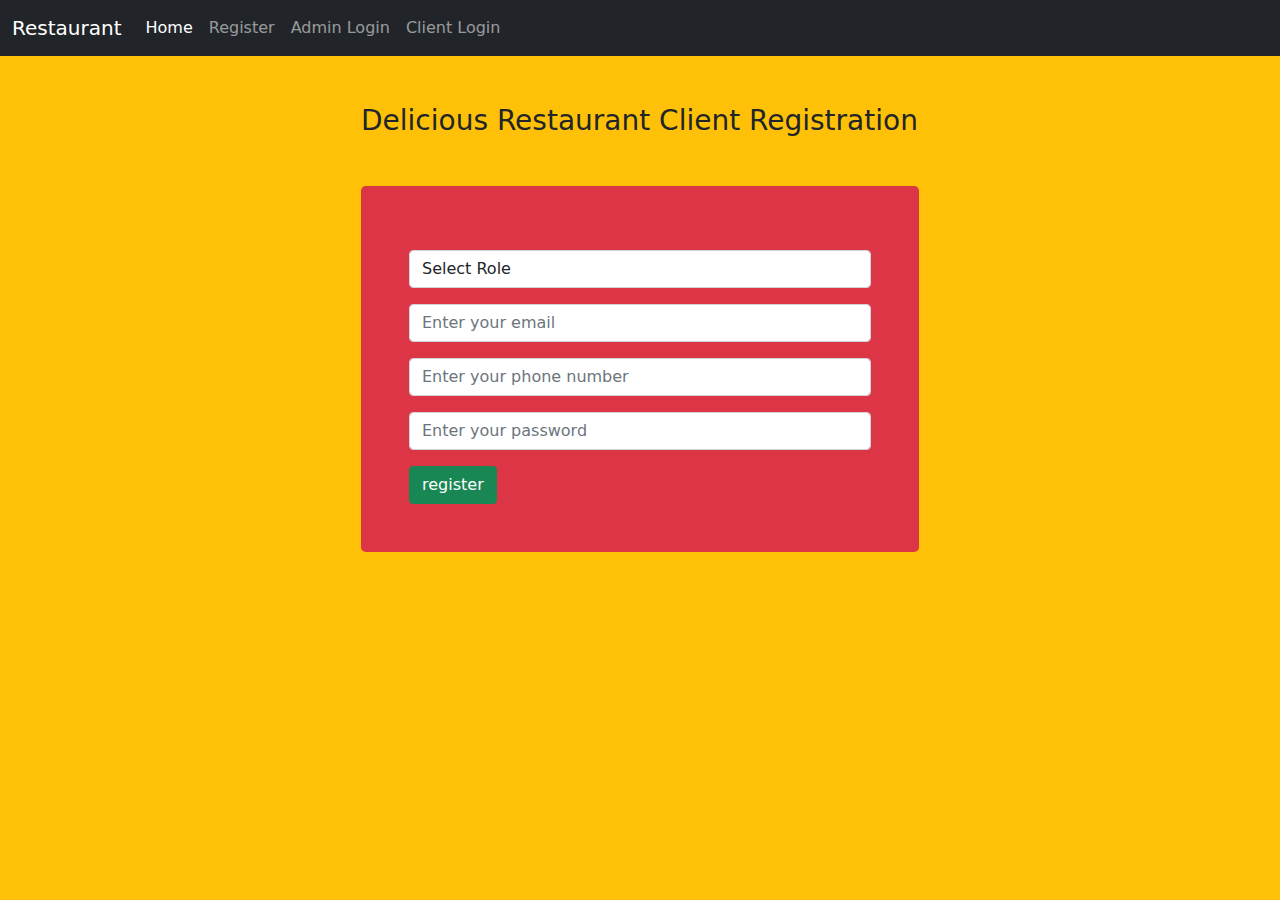
<file: restaurant/backend/clientregistration.html>
<html>
    <link href="../includes/bootstrap.min.css" type="text/css" rel="stylesheet">
    <script src="../includes/bootstrap.min.js">
        </script>
        <script src="../includes/jquery.js">  
        </script>
<body class="bg-warning">
     <!--navigation-->
  <nav class="navbar navbar-expand-lg navbar-dark bg-dark">
    <div class="container-fluid">
      <a class="navbar-brand" href="#">Restaurant</a>
      <button class="navbar-toggler" type="button" data-bs-toggle="collapse" data-bs-target="#navbarNavAltMarkup" aria-controls="navbarNavAltMarkup" aria-expanded="false" aria-label="Toggle navigation">
        <span class="navbar-toggler-icon"></span>
      </button>
      <div class="collapse navbar-collapse" id="navbarNavAltMarkup">
        <div class="navbar-nav">
          <a class="nav-link active" aria-current="page" href="#">Home</a>
          <a class="nav-link" href="clientregistration.html">Register</a>
          <a class="nav-link" href="adminlogin.html">Admin Login</a>
          <a class="nav-link" href="clientlogin.html" tabindex="-1" aria-disabled="false">Client Login</a>
        </div>
      </div>
    </div>
  </nav>
  <!--end of navigation-->
  <div class="container">
    <h3 class="pt-5 fw-light w-50 mx-auto">Delicious Restaurant Client Registration</h3>
    <form class="w-50 mx-auto mt-5 bg-danger p-5 rounded-3">
        <p class="text-white"id="feedback"></p>
        <select class="form-control" id="role">
            <option value="client">Select Role</option>
            <option value="admin">Admin</option>
            <option value="client">Client</option>
        </select>
        <input 
        class="form-control mt-3 mb-3" 
        type="email"
        placeholder="Enter your email"
        id="email"
        >
        <input 
        class="form-control mt-3 mb-3" 
        type="number"
        placeholder="Enter your phone number"
        id="phonenumber"
        >
        
        <input 
        class="form-control mt-3 mb-3" 
        type="password"
        placeholder="Enter your password"
        id="password"
        >
        
        <button class="btn btn-success"id="client_register">register</button>
    </form>
  </div>
    <script>
        $(document).ready(function(){
          
         $('#client_register').on('click',function(){
            event.preventDefault();//stop browser refreshing
            let password = $('#password').val();//inpu
             let email = $('#email').val(); 
             let role = $("#role").val();
             let phone_number = $('#phonenumber').val();
             //store into localstorage
             if(role=="admin"){
               localStorage.setItem("admin_email",email);
               localStorage.setItem("admin_password",password);
               localStorage.setItem('admin_phonenumber',phone_number); 
             }else{
                localStorage.setItem("client_email",email);
                localStorage.setItem("client_password",password);
                localStorage.setItem('client_phonenumber',phone_number);
             }
             
             //
            // alert(localStorage.getItem("email"));

             // $('#feedback').text(`Your password is ${password} and email is ${email}`);
         });

        });
    </script>
</body>
  
</html>
</file>
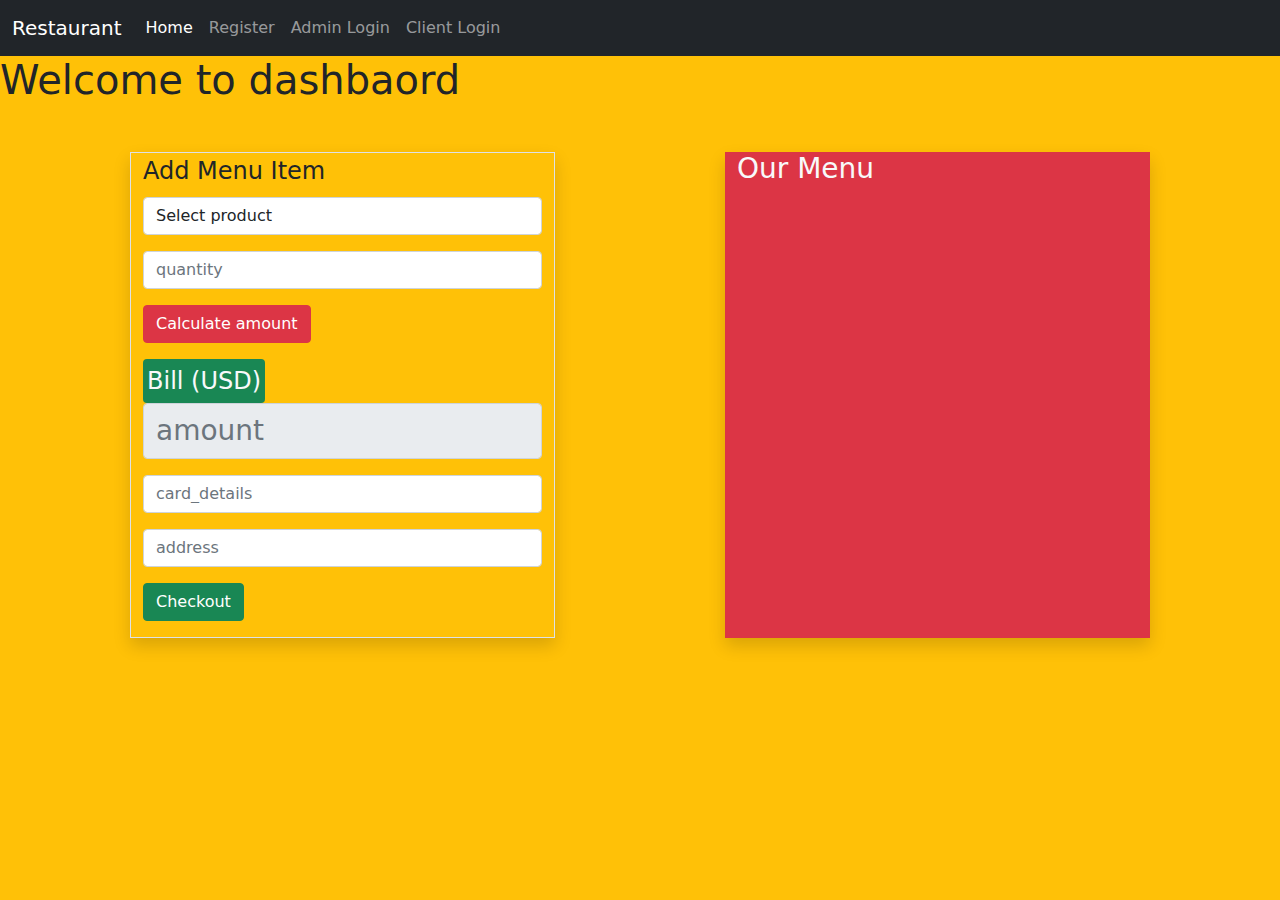
<file: restaurant/backend/dashboard.html>
<html>
    <link href="../includes/bootstrap.min.css" type="text/css" rel="stylesheet">
    <script src="../includes/bootstrap.min.js">
        </script>
        <script src="../includes/jquery.js">  
        </script>
<body class="bg-warning">
    <!--navigation-->
  <nav class="navbar navbar-expand-lg navbar-dark bg-dark">
    <div class="container-fluid">
      <a class="navbar-brand" href="#">Restaurant</a>
      <button class="navbar-toggler" type="button" data-bs-toggle="collapse" data-bs-target="#navbarNavAltMarkup" aria-controls="navbarNavAltMarkup" aria-expanded="false" aria-label="Toggle navigation">
        <span class="navbar-toggler-icon"></span>
      </button>
      <div class="collapse navbar-collapse" id="navbarNavAltMarkup">
        <div class="navbar-nav">
          <a class="nav-link active" aria-current="page" href="#">Home</a>
          <a class="nav-link" href="clientregistration.html">Register</a>
          <a class="nav-link" href="adminlogin.html">Admin Login</a>
          <a class="nav-link" href="clientlogin.html" tabindex="-1" aria-disabled="false">Client Login</a>
        </div>
      </div>
    </div>
  </nav>
  <!--end of navigation-->
<h1> Welcome to dashbaord</h1>
  <!--end of navigation-->
  <div class="container">
    <div class="row justify-content-between m-5">
        <div class="col-md-5 border shadow">
           <form>
          <legend>Add Menu Item</legend>
         <select name="product" class="form-control mt-3 mb-3"id="product">
          <option>Select product</option>
         
        </select>
          <input 
          type="number"
          class="form-control mt-3 mb-3"
          placeholder="quantity"
          id="quantity"
          >

          <button class="btn btn-danger"id="calc_amount">Calculate amount</button>
          <div id="second_form">
            <label class="fs-4 p-1 bg-success text-light mt-3 rounded">Bill (USD)</label>
          <input 
          type="text"
          class="form-control mb-3 disabled bg-outline-danger fs-3"
          disabled
          placeholder="amount"
          id="amount"
          >
          <input 
          type="number"
          class="form-control mt-3 mb-3"
          placeholder="card_details"
          id="card_details"
          >
          <input 
          type="address"
          class="form-control mt-3 mb-3"
          placeholder="address"
          id="address"
          >
        </div><!--endof second form-->
          <button class="btn btn-success"id="checkout">Checkout</button>
           </form>
        </div>
        <div class="col-md-5 shadow bg-danger">
            <h3 class="text-light fw-light">Our Menu </h3>
            <div id="menu" class='p-3'>

            </div>
        </div>
    </div>
</div>
    <script>
         $(document).ready(function(){ 

          //load menu 
           //utility variables
           let menu_items = [];
          let display_menu = JSON.parse(localStorage.getItem('menu_items'));
            //loop
          for(item of display_menu){
            $("#menu").append(`
            <hr>
            <div class='card inf-card p-2'>
              <p class='lead'> Name : ${item.name}</p>
              <p  class='lead'> Description : ${item.description}</p>
              <p class='lead'> Price : ${item.price}</p>
              </div>
            `);

          }
          //utilities 
          let transactions = [];
        $("#second_form").hide();
        $("#calc_amount").on('click',function(){
          event.preventDefault();
          let item_name = $("#product").val();
          let quantity = $("#quantity").val();
          let unit_price = 0;
          let display_menu = JSON.parse(localStorage.getItem('menu_items'));
            //loop
          for(item of display_menu){
            if(item.name==item_name){
              unit_price = item.price;
            }//if
          }//for
           let amount = unit_price * quantity;
          $("#amount").val(`${amount}`);
          $("#second_form").show(3000);
        })//endof calc amount

           menu_items = [];
          display_menu = JSON.parse(localStorage.getItem('menu_items'));
            //loop
          for(item of display_menu){
            $("#product").append(`
              <option>${item.name}</option>
            `);

          } 
          $('#checkout').on('click',function(){
            event.preventDefault(); 
            //collect transaction data 
            //product
            let product = $("#product").val();
            //quantity
            let quantity = $("#quantity").val();
            //amount
            let amount = $("#amount").val();
            //card_details
            let card_details = $("#card_details").val();
            //address
            let address = $("#address").val();
            //push to object
           let transaction = {
                 product:product,
                 quantity:quantity,
                 amount:amount,
                 card_details:card_details,
                 address:address

            } 

            confirm("Are you sure  you want to make the transfer ?");
            //
            //localstorage 
            if(localStorage.getItem('transactions')){
              transactions = JSON.parse(localStorage.getItem('transactions'));
              //append object to array
              transactions.push(transaction);
              //to storage 
              localStorage.setItem('transactions', JSON.stringify(transactions));
                  
            }else{
            transactions.push(transaction);
              localStorage.setItem('transactions', JSON.stringify(transactions));
            }
          });//endof checkout


         $('#add').on('click',function(){


            event.preventDefault();//stop browser refreshing
            let name = $('#name').val();//inpu
             let description = $('#description').val(); 
             let price = $('#price').val(); 
            //send to db 
            let menu = {
              name:name,
              description:description,
              price:price
            };
            if(localStorage.getItem('menu_items')){
              menu_items = JSON.parse(localStorage.getItem('menu_items'));
              //append
              menu_items.push(menu);
              //to storage 
              localStorage.setItem('menu_items', JSON.stringify(menu_items));
                  
            }else{
              menu_items.push(menu);
              localStorage.setItem('menu_items', JSON.stringify(menu_items));
            }
            


//localStorage.setItem('menu_items', JSON.stringify(arr));

            //localStorage.setItem('item_name',name);
            //localStorage.setItem('item_description',description);
            //localStorage.setItem('item_price',price);
        
            
         });

        });
    </script>
</body>
  
</html>
</file>
